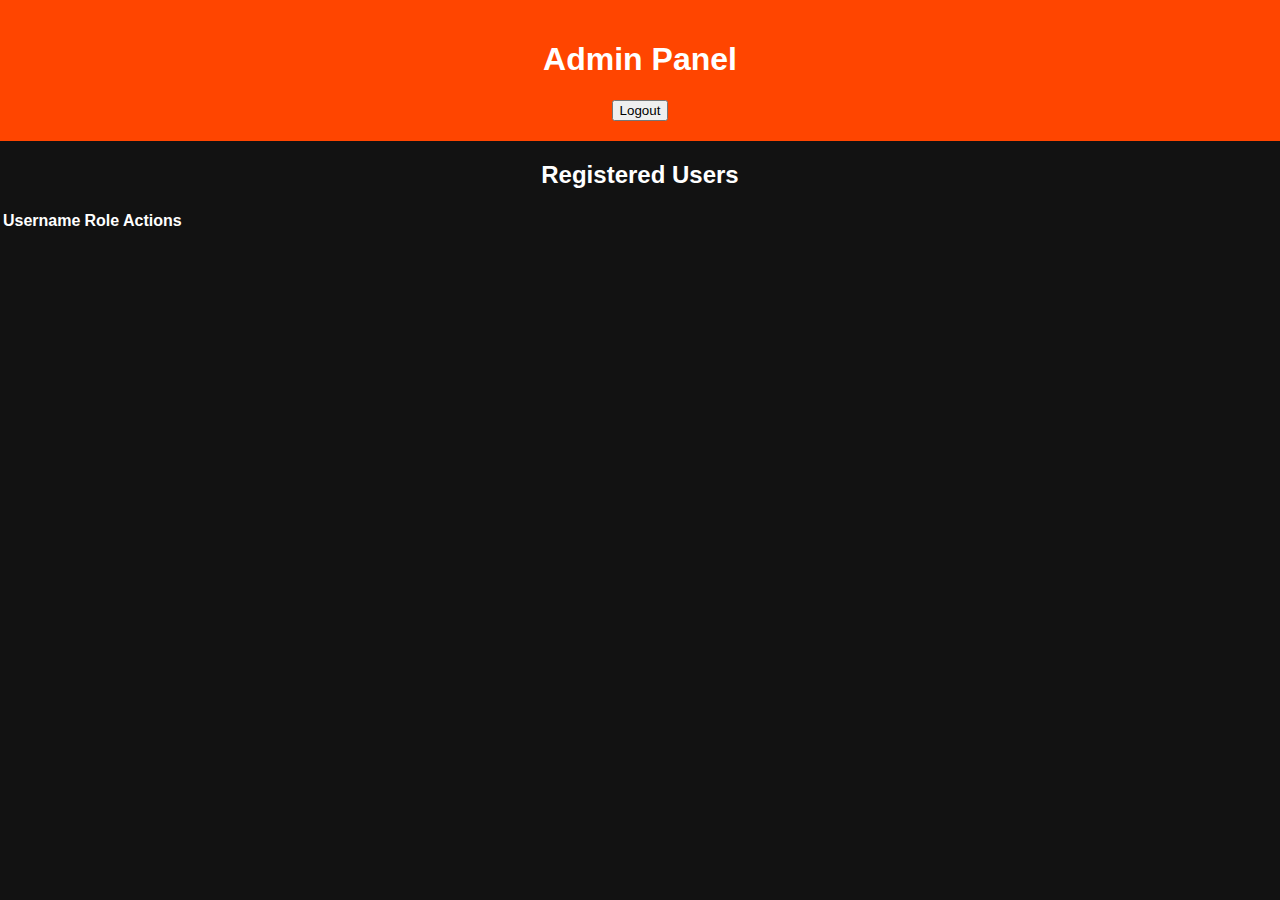
<file: admin-panel.html>
<!DOCTYPE html>
<html lang="en">
<head>
    <meta charset="UTF-8">
    <meta name="viewport" content="width=device-width, initial-scale=1.0">
    <title>Admin Panel</title>
    <link rel="stylesheet" href="styles.css">
</head>
<body>
    <header>
        <h1>Admin Panel</h1>
        <button id="logout-btn">Logout</button>
    </header>
    <main>
        <h2>Registered Users</h2>
        <table>
            <thead>
                <tr>
                    <th>Username</th>
                    <th>Role</th>
                    <th>Actions</th>
                </tr>
            </thead>
            <tbody id="user-list">
                <!-- Users will be loaded here dynamically -->
            </tbody>
        </table>
    </main>
    <script src="admin-script.js"></script>
</body>
</html>
</file>
<file: styles.css>
body {
    font-family: Arial, sans-serif;
    margin: 0;
    padding: 0;
    background-color: #121212;
    color: #ffffff;
    text-align: center;
}

header {
    background: #ff4500;
    padding: 20px 0;
    text-align: center;
}

.title {
    font-size: 2em;
    margin: 0;
    color: white;
}

nav ul {
    list-style: none;
    padding: 0;
    display: flex;
    justify-content: center;
    background: #222;
}

nav ul li {
    margin: 10px;
}

nav ul li a {
    color: #ffffff;
    text-decoration: none;
    padding: 10px 15px;
    background: #ff4500;
    border-radius: 5px;
    transition: 0.3s;
}

nav ul li a:hover {
    background: #ff2200;
}

.banner {
    padding: 50px 20px;
    background: url('freefire-banner.jpg') center/cover;
    color: #fff;
    text-shadow: 2px 2px 8px rgba(0, 0, 0, 0.7);
}

.btn {
    display: inline-block;
    padding: 10px 20px;
    background: #ff4500;
    color: white;
    text-decoration: none;
    border-radius: 5px;
    margin-top: 20px;
    transition: 0.3s;
}

.btn:hover {
    background: #ff2200;
}

section {
    padding: 40px 20px;
}

footer {
    background: #222;
    padding: 10px;
    text-align: center;
    color: #fff;
}
</file>
